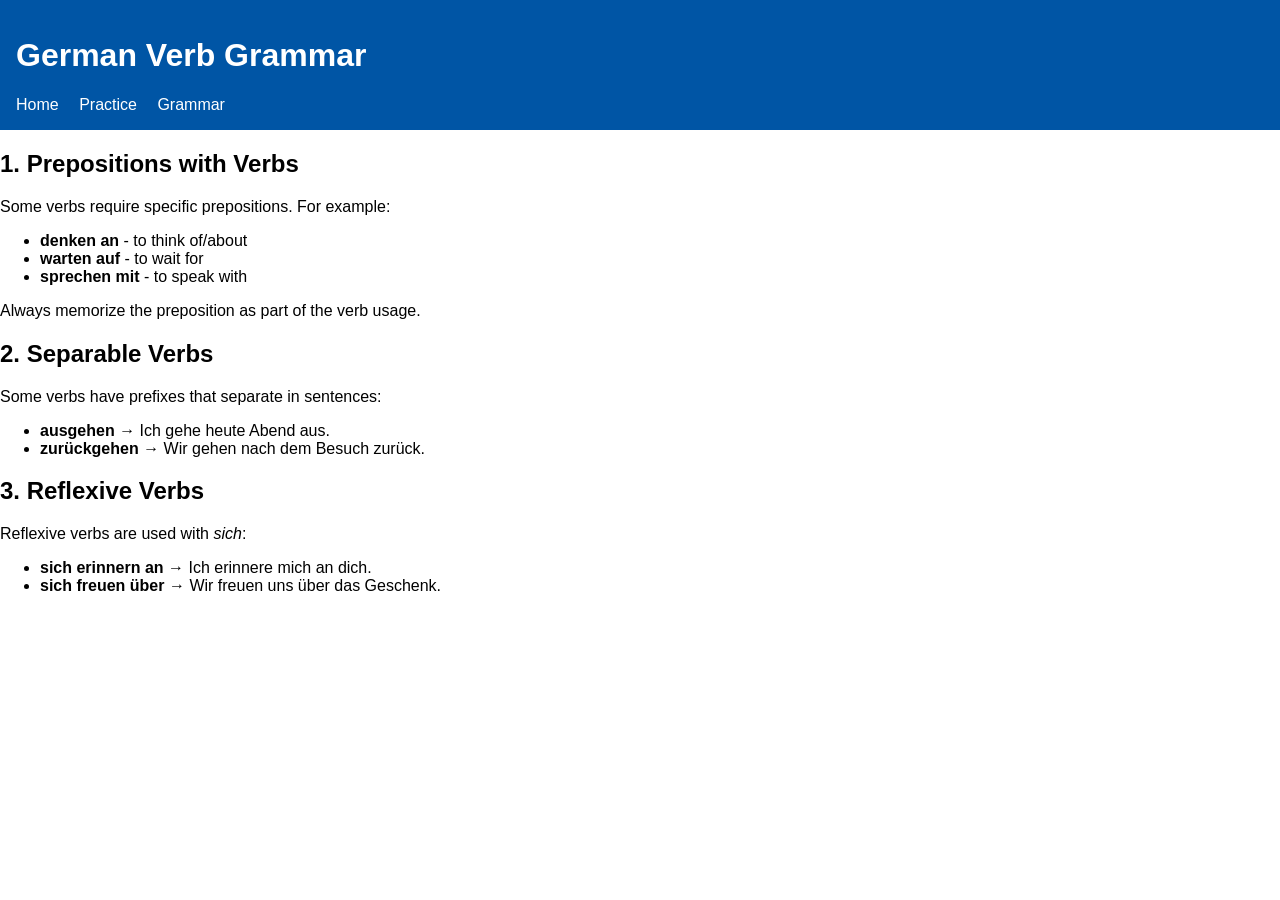
<file: grammar.html>
<!DOCTYPE html>
<html lang="de">
<head>
    <meta charset="UTF-8">
    <meta name="viewport" content="width=device-width, initial-scale=1.0">
    <title>German Grammar</title>
    <link rel="stylesheet" href="../style.css">
</head>
<body>
    <header>
        <h1>German Verb Grammar</h1>
        <nav>
            <a href="../index.html">Home</a>
            <a href="../practice/practice.html">Practice</a>
            <a href="grammar.html">Grammar</a>
        </nav>
    </header>

    <section>
        <h2>1. Prepositions with Verbs</h2>
        <p>
            Some verbs require specific prepositions. For example:
        </p>
        <ul>
            <li><strong>denken an</strong> - to think of/about</li>
            <li><strong>warten auf</strong> - to wait for</li>
            <li><strong>sprechen mit</strong> - to speak with</li>
        </ul>
        <p>Always memorize the preposition as part of the verb usage.</p>
    </section>

    <section>
        <h2>2. Separable Verbs</h2>
        <p>
            Some verbs have prefixes that separate in sentences:
        </p>
        <ul>
            <li><strong>ausgehen</strong> → Ich gehe heute Abend aus.</li>
            <li><strong>zurückgehen</strong> → Wir gehen nach dem Besuch zurück.</li>
        </ul>
    </section>

    <section>
        <h2>3. Reflexive Verbs</h2>
        <p>
            Reflexive verbs are used with <em>sich</em>:
        </p>
        <ul>
            <li><strong>sich erinnern an</strong> → Ich erinnere mich an dich.</li>
            <li><strong>sich freuen über</strong> → Wir freuen uns über das Geschenk.</li>
        </ul>
    </section>

</body>
</html>
</file>
<file: style.css>
body {
    font-family: Arial, sans-serif;
    margin: 0;
    padding: 0;
}

header {
    background-color: #0055a5;
    color: white;
    padding: 1rem;
}

header nav a {
    color: white;
    margin-right: 1rem;
    text-decoration: none;
}

#verbs-container {
    display: flex;
    flex-wrap: wrap;
    gap: 1rem;
    padding: 1rem;
}

.verb-card {
    border: 1px solid #ccc;
    padding: 1rem;
    width: 300px;
    background-color: #f9f9f9;
}
</file>
